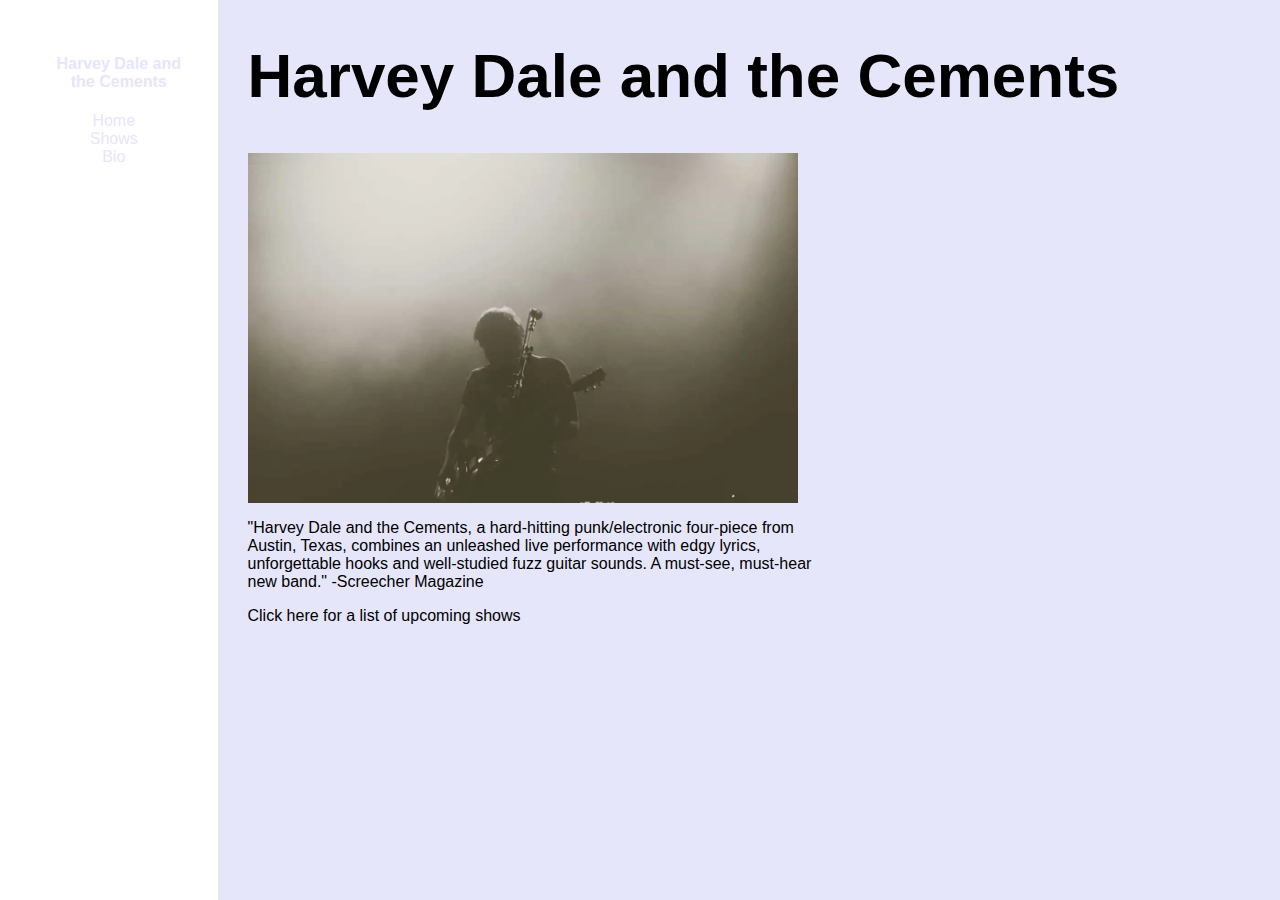
<file: docs/index.html>
<html>
  <head>
    <title>Harvey Dale and the Cements</title>
    <link rel="stylesheet" type="text/css" href="css/new-styles.css"/>
  </head>
  <body>
    <div class="container">
      <div class="nav">
        <h4>Harvey Dale and the Cements</h4>
        <ul>
          <li><a href="#">Home</a></li>
          <li><a href="shows.html">Shows</a></li>
          <li>Bio</li>
        </ul>
      </div>
      <div class="content">
        <h1>Harvey Dale and the Cements</h1>
        <img src="img/harvey-dale.jpg"/>
        <p>
          "Harvey Dale and the Cements, a hard-hitting punk/electronic four-piece from Austin, Texas, combines an unleashed live performance with edgy lyrics, unforgettable hooks and well-studied fuzz guitar sounds. A must-see, must-hear new band." -Screecher Magazine
        </p>
        <a href="shows.html">Click here for a list of upcoming shows</a>

      </div>
    </div>
  </body>
</html>
</file>
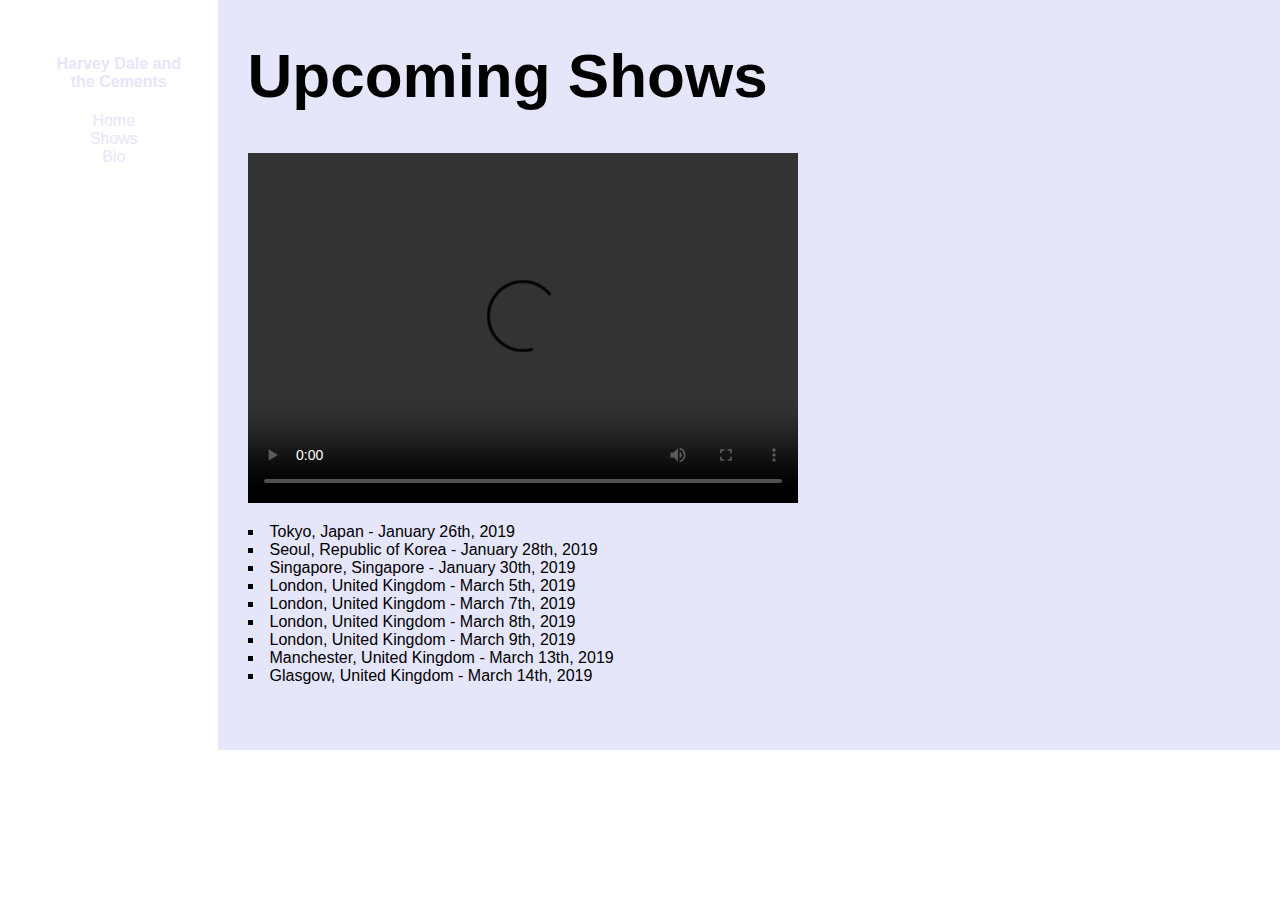
<file: docs/shows.html>
<!DOCTYPE html>
<html>
  <head>
    <title>Harvey Dale and the Cements</title>
    <link rel="stylesheet" type="text/css" href="css/new-styles.css"/>
  </head>
  <body>
    <div class="container">
      <div class="nav">
        <h4>Harvey Dale and the Cements</h4>
        <ul>
          <li><a href="index.html">Home</a></li>
          <li><a href="#">Shows</a></li>
          <li>Bio</li>
        </ul>
      </div>
      <div class="content">
        <h1>Upcoming Shows</h1>
        <video width="550px" height="350px" controls>
          <source src="https://s3.amazonaws.com/codecademy-content/projects/make-a-website/lesson-1/liveshow.mp4" type="video/mp4">
        </video>
        <ul>
          <li>Tokyo, Japan - January 26th, 2019</li>
          <li>Seoul, Republic of Korea - January 28th, 2019</li>
          <li>Singapore, Singapore - January 30th, 2019</li>
          <li>London, United Kingdom - March 5th, 2019</li>
          <li>London, United Kingdom - March 7th, 2019</li>
          <li>London, United Kingdom - March 8th, 2019</li>
          <li>London, United Kingdom - March 9th, 2019</li>
          <li>Manchester, United Kingdom - March 13th, 2019</li>
          <li>Glasgow, United Kingdom - March 14th, 2019</li>
        </ul>
      </div>
    </div>
  </body>
</html>
</file>
<file: docs/css/new-styles.css>
body,html{margin:0;font-family:Arial;color:#000}img{height:350px;width:550px}ul{list-style:none}.container{min-height:100%;display:flex}.nav{width:15%;min-width:140px;color:#e6e6fa;padding-top:55px;padding-right:30px;text-align:center}.nav h4{-webkit-margin-before:0;margin-left:50px}.nav a{color:#e6e6fa;text-decoration:none}.nav a:hover{text-decoration:underline}.content{width:85%;min-height:750px;min-width:600px;background-color:#e6e6fa}.content>*{padding-left:30px;font-size:1rem}.content h1{font-size:62px;-webkit-margin-before:0;padding-top:40px}.content p{width:55%;min-width:550px}.content a{color:inherit;text-decoration:none}.content a:hover{text-decoration:underline}.content ul{list-style:square;list-style-position:inside}
/*# sourceMappingURL=[data-uri] */
</file>
